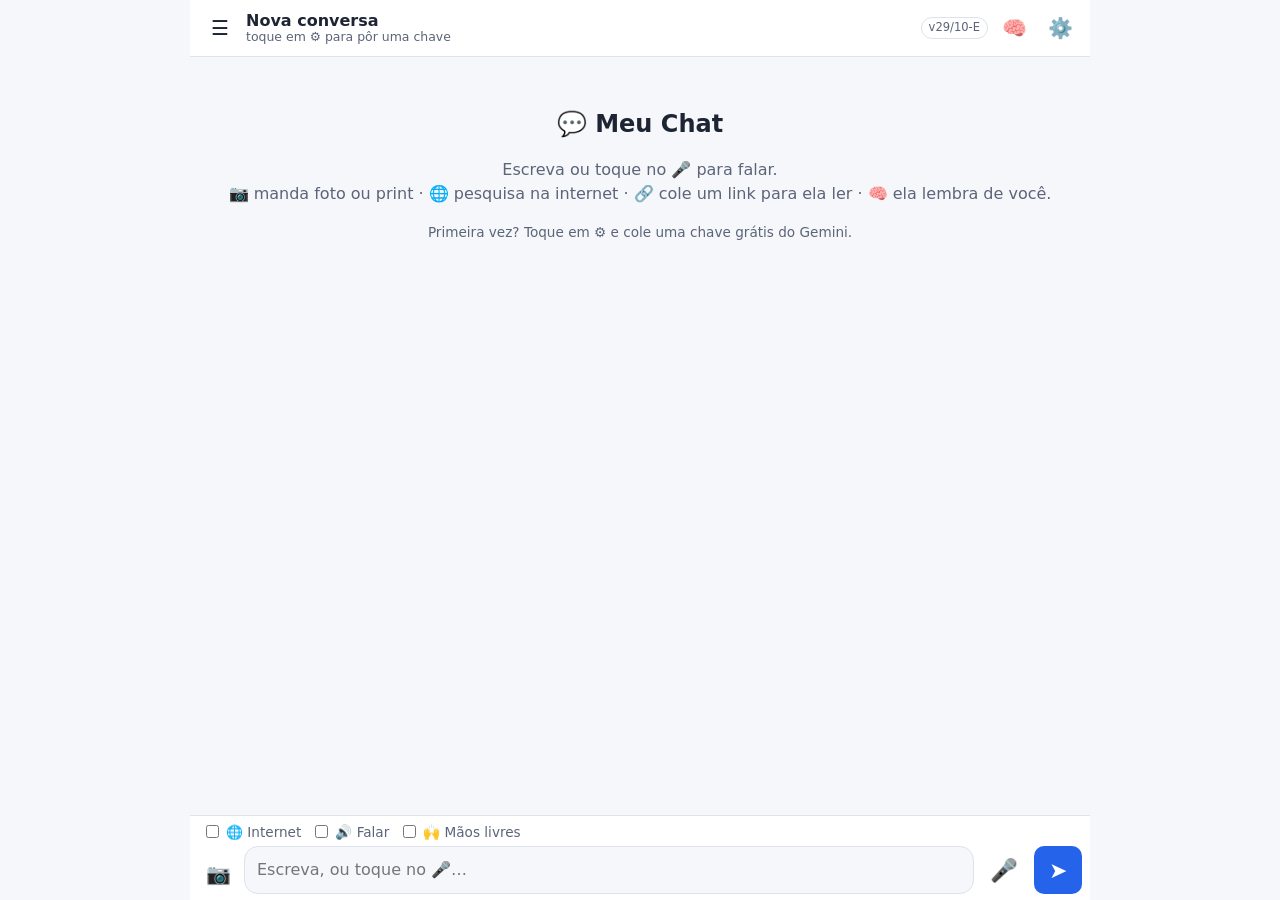
<file: index.html>
<!doctype html>
<html lang="pt-BR">
<head>
<meta charset="utf-8">
<meta name="viewport" content="width=device-width, initial-scale=1, viewport-fit=cover">
<title>Meu Chat</title>
<link rel="stylesheet" href="css/app.css">
  <!-- PWA:inicio (gerado pelo Mini SK — pode refazer no painel 📱 PWA) -->
  <link rel="manifest" href="manifest.json">
  <meta name="theme-color" content="#ffffff">
  <meta name="mobile-web-app-capable" content="yes">
  <meta name="apple-mobile-web-app-capable" content="yes">
  <meta name="apple-mobile-web-app-status-bar-style" content="black-translucent">
  <meta name="apple-mobile-web-app-title" content="Meu-Chat-29-">
  <link rel="icon" href="favicon.ico" sizes="any">
  <link rel="icon" href="icons/icon.svg" type="image/svg+xml">
  <link rel="apple-touch-icon" href="icons/apple-touch-icon.png">
  <script>
    if ('serviceWorker' in navigator && location.protocol.indexOf('http') === 0) {
      addEventListener('load', function () { navigator.serviceWorker.register('service-worker.js').catch(function (e) { console.warn('Service worker:', e); }); });
    }
  </script>
  <!-- PWA:fim -->
</head>
<body>
<div id="app">
  <header id="topo">
    <button class="ic" id="bt-conversas" title="Conversas" aria-label="Conversas">☰</button>
    <div id="titulo"><b id="tit-conversa">Meu Chat</b><span id="tit-ia" class="mudo"></span></div>
    <span class="chip" id="versao">v29/10-E</span>
    <button class="ic" id="bt-memoria" title="Memória" aria-label="Memória">🧠</button>
    <button class="ic" id="bt-config" title="Configurar" aria-label="Configurar">⚙️</button>
  </header>

  <main id="conversa" aria-live="polite"></main>

  <div id="anexos" hidden></div>
  <footer id="barra">
    <div class="linha-op">
      <label class="op" title="Pesquisar na internet antes de responder"><input type="checkbox" id="op-busca"> 🌐 Internet</label>
      <label class="op" title="Falar as respostas em voz natural"><input type="checkbox" id="op-falar"> 🔊 Falar</label>
      <label class="op" title="Conversa por voz: fala e escuta sem tocar"><input type="checkbox" id="op-maos"> 🙌 Mãos livres</label>
    </div>
    <div class="linha-in">
      <button class="ic" id="bt-foto" title="Mandar foto ou print" aria-label="Foto">📷</button>
      <input type="file" id="in-foto" accept="image/*" multiple hidden>
      <textarea id="entrada" rows="1" placeholder="Escreva, ou toque no 🎤…"></textarea>
      <button class="ic grande" id="bt-mic" title="Falar" aria-label="Microfone">🎤</button>
      <button class="ic grande primario" id="bt-enviar" title="Enviar" aria-label="Enviar">➤</button>
    </div>
  </footer>
</div>

<aside id="gaveta" class="painel" hidden>
  <div class="cab"><b>💬 Conversas</b><button class="ic" data-fechar>✕</button></div>
  <div class="linha"><button class="bt primario" id="bt-nova">＋ Nova conversa</button></div>
  <input class="campo" id="busca-conv" placeholder="Procurar nas conversas…">
  <div id="lista-conv"></div>
  <hr>
  <div class="linha"><button class="bt" id="bt-backup">⤓ Backup de tudo</button><button class="bt" id="bt-drive">📤 Drive</button><button class="bt" id="bt-restaurar">⤒ Restaurar</button></div>
  <input type="file" id="in-restaurar" accept=".json,application/json" hidden>
  <p class="mudo pequeno">Restaurar não apaga nada: o que for diferente entra ao lado.</p>
</aside>

<aside id="painel-memoria" class="painel" hidden>
  <div class="cab"><b>🧠 Memória</b><button class="ic" data-fechar>✕</button></div>
  <p class="mudo pequeno">Tudo aqui vai junto em TODA conversa. A IA também guarda sozinha o que for importante (aparece "🧠 guardei"). Uma coisa por linha. Pode editar e apagar.</p>
  <textarea class="campo" id="memoria-texto" rows="14" placeholder="Ex.: Meu nome é Maikon. Sou advogado em MG. Prefiro respostas curtas e em português simples."></textarea>
  <div class="linha"><button class="bt primario" id="bt-mem-salvar">💾 Salvar memória</button><span id="mem-status" class="mudo pequeno"></span></div>
</aside>

<aside id="painel-config" class="painel" hidden>
  <div class="cab"><b>⚙️ Configurar</b><button class="ic" data-fechar>✕</button></div>
  <div id="config-corpo"></div>
</aside>

<div id="previa" hidden>
  <div class="cab"><b id="previa-tit">👁 Prévia</b><span class="mudo pequeno" id="previa-tipo"></span><span style="flex:1"></span><button class="bt" id="previa-recarregar">⟳</button><button class="bt" id="previa-baixar">⤓</button><button class="ic" id="previa-fechar">✕</button></div>
  <iframe id="previa-quadro" sandbox="allow-scripts allow-forms allow-modals allow-popups" title="Prévia do código"></iframe>
  <div id="previa-erros" class="pequeno"></div>
</div>

<div id="aviso" hidden></div>

<script src="js/00-base.js"></script>
<script src="js/10-banco.js"></script>
<script src="js/20-provedores.js"></script>
<script src="js/30-memoria.js"></script>
<script src="js/40-voz.js"></script>
<script src="js/50-internet.js"></script>
<script src="js/60-previa.js"></script>
<script src="js/70-texto.js"></script>
<script src="js/80-chat.js"></script>
<script src="js/lib/cofre-arquivo.js"></script>
<script src="js/lib/guia-maikon.js"></script>
<script src="js/85-config.js"></script>
<script src="js/87-cofre.js"></script>
<script src="js/90-backup.js"></script>
<script src="js/99-app.js"></script>
</body>
</html>
</file>
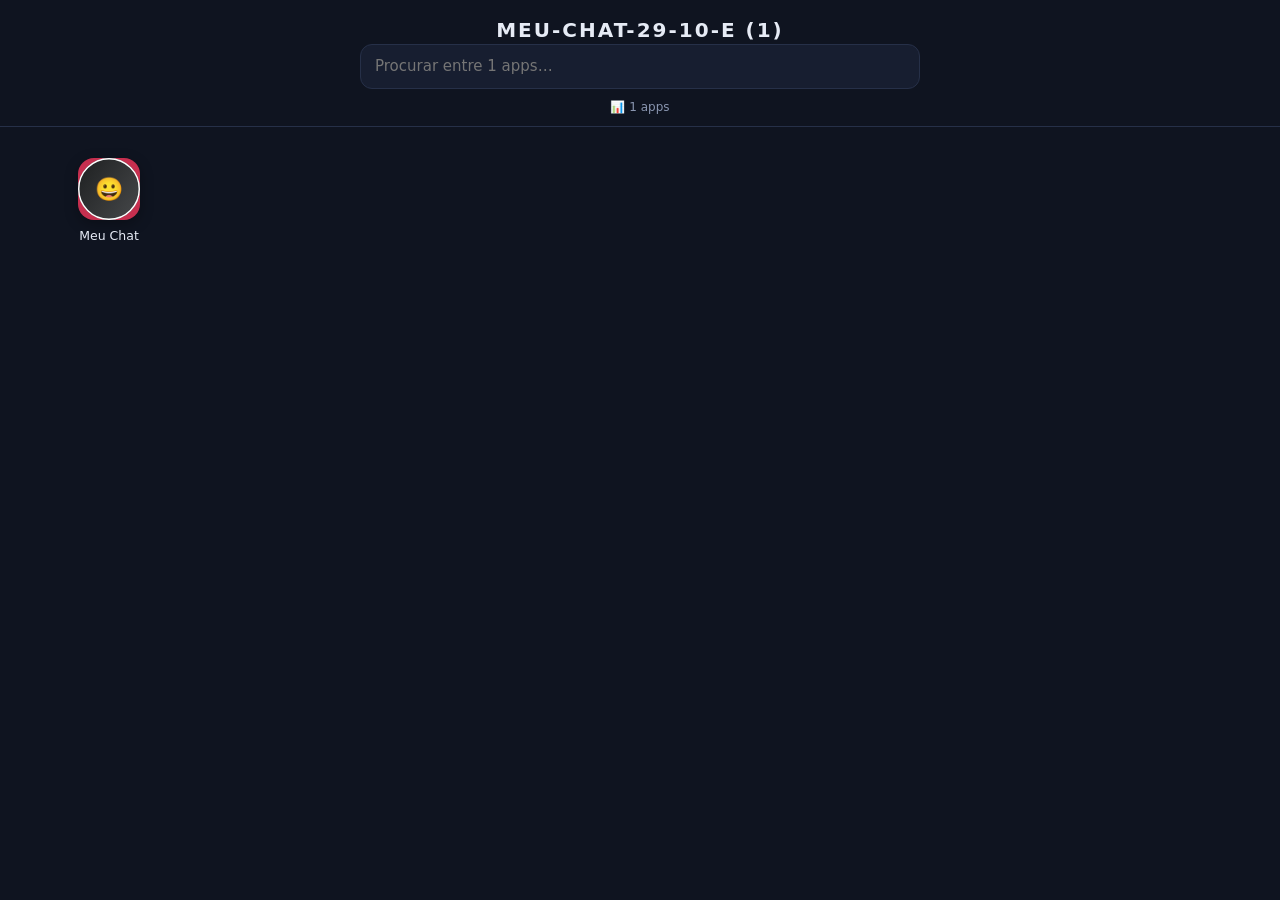
<file: hub.html>
<!doctype html>
<!-- SK-HUB -->
<html lang="pt-BR">
<head>
  <meta charset="utf-8">
  <meta name="viewport" content="width=device-width, initial-scale=1, viewport-fit=cover">
  <title>Meu-Chat-29-10-E (1)</title>
  <style>
    :root{--bg:#0f1420;--card:#171e30;--line:#263048;--tx:#e6ebf5;--mut:#8a96b0;--acc:#4f8cff}
    *{box-sizing:border-box}body{margin:0;background:var(--bg);color:var(--tx);font:15px/1.4 system-ui,-apple-system,"Segoe UI",Roboto,sans-serif;padding:env(safe-area-inset-top) 0 24px}
    header{position:sticky;top:0;background:var(--bg);padding:16px 16px 10px;z-index:2;border-bottom:1px solid var(--line);text-align:center}
    .logo{width:72px;height:72px;border-radius:50%;margin:0 auto 10px;display:grid;place-items:center;background:var(--acc);color:var(--bg);font:bold 34px Georgia,serif;box-shadow:0 0 30px color-mix(in srgb,var(--acc) 35%,transparent);border:2px solid #fff}
    h1{margin:0;font-size:20px;letter-spacing:2px;text-transform:uppercase}.sub{color:var(--acc);font-size:12px;letter-spacing:2px;margin:4px 0 10px}
    input{width:100%;max-width:560px;padding:11px 14px;border-radius:12px;border:1px solid var(--line);background:var(--card);color:var(--tx);font:inherit}
    .grid{display:grid;grid-template-columns:repeat(auto-fill,minmax(96px,1fr));gap:12px;padding:16px;max-width:1200px;margin:0 auto}
    a.app{display:flex;flex-direction:column;align-items:center;gap:8px;text-decoration:none;color:var(--tx);padding:14px 6px;border-radius:14px;border:1px solid transparent;transition:.15s}
    a.app:hover,a.app:focus{background:var(--card);border-color:var(--line);outline:none;transform:translateY(-2px)}
    .ic{width:62px;height:62px;border-radius:16px;display:grid;place-items:center;font-weight:800;font-size:23px;color:#fff;overflow:hidden;box-shadow:0 4px 14px rgba(0,0,0,.3)}
    .ic.em{background:var(--card)!important;border:1px solid var(--line);font-size:32px}
    .ic img{width:100%;height:100%;object-fit:cover}
    .nm{font-size:12.5px;text-align:center;line-height:1.25;word-break:break-word;display:-webkit-box;-webkit-line-clamp:2;-webkit-box-orient:vertical;overflow:hidden}
    .ds{font-size:10.5px;color:var(--mut);text-align:center}
    .vazio{color:var(--mut);padding:30px 16px;text-align:center;grid-column:1/-1}
    .info{text-align:center;color:var(--mut);font-size:12px;margin-top:10px}
    .links{display:flex;gap:10px;justify-content:center;flex-wrap:wrap;padding:0 16px}
    .links a{color:var(--tx);text-decoration:none;font-size:13px;padding:9px 16px;border:1px solid var(--line);border-radius:30px}
    .links a:hover{background:var(--acc);color:var(--bg)}
    #inst{position:fixed;right:16px;bottom:16px;padding:13px 20px;border:0;border-radius:40px;background:var(--acc);color:var(--bg);font-weight:bold;font-size:15px;box-shadow:0 6px 20px rgba(0,0,0,.4);display:none;cursor:pointer}
  </style>
  <!-- PWA:inicio (gerado pelo Mini SK — pode refazer no painel 📱 PWA) -->
  <link rel="manifest" href="hub.webmanifest">
  <meta name="theme-color" content="#0f1420">
  <meta name="mobile-web-app-capable" content="yes">
  <meta name="apple-mobile-web-app-capable" content="yes">
  <meta name="apple-mobile-web-app-status-bar-style" content="black-translucent">
  <meta name="apple-mobile-web-app-title" content="Meu-Chat-29-">
  <link rel="icon" href="favicon.ico" sizes="any">
  <link rel="icon" href="icons/icon.svg" type="image/svg+xml">
  <link rel="apple-touch-icon" href="icons/apple-touch-icon.png">
  <script>
    if ('serviceWorker' in navigator && location.protocol.indexOf('http') === 0) {
      addEventListener('load', function () { navigator.serviceWorker.register('service-worker.js').catch(function (e) { console.warn('Service worker:', e); }); });
    }
  </script>
  <!-- PWA:fim -->
</head>
<body>
  <header><h1>Meu-Chat-29-10-E (1)</h1><input id="q" type="search" placeholder="Procurar entre 1 apps…" autocomplete="off"><div class="info" id="info"></div></header>
  <main class="grid" id="g"></main>
  <button id="inst">📥 Instalar app</button>
  <script>
    // Lista gravada pelo Mini SK — está DENTRO deste arquivo, não no navegador.
    // Funciona igual em qualquer celular e depois de instalar.
    var APPS = [
 {
  "n": "Meu Chat",
  "d": "",
  "u": "index.html",
  "i": "icons/icon.svg",
  "e": "",
  "c": "hsl(347 62% 48%)",
  "l": "MC"
 }
];
    var g = document.getElementById('g'), q = document.getElementById('q');
    function rec(){ try { return JSON.parse(localStorage.getItem('hub-recentes') || '[]'); } catch (e) { return []; } }
    function esc(s){ return String(s).replace(/[&<>"]/g, function(c){ return {'&':'&amp;','<':'&lt;','>':'&gt;','"':'&quot;'}[c]; }); }
    function card(a){ var ic = a.e ? '<span class="ic em">' + esc(a.e) + '</span>' : '<span class="ic" style="background:' + a.c + '">' + (a.i ? '<img src="' + esc(a.i) + '" alt="" loading="lazy" onerror="this.parentNode.textContent=\'' + esc(a.l) + '\'">' : esc(a.l)) + '</span>';
      return '<a class="app" href="' + esc(a.u) + '" data-u="' + esc(a.u) + '">' + ic + '<span class="nm">' + esc(a.n) + '</span>' + (a.d ? '<span class="ds">' + esc(a.d) + '</span>' : '') + '</a>'; }
    function show(){ var t = q.value.trim().toLowerCase(); var r = rec(); var list = APPS.filter(function(a){ return !t || (a.n + ' ' + a.d + ' ' + a.u).toLowerCase().indexOf(t) >= 0; });
      if (!t) list.sort(function(a,b){ var x = r.indexOf(a.u), y = r.indexOf(b.u); return (x < 0 ? 999 : x) - (y < 0 ? 999 : y); });
      g.innerHTML = list.map(card).join('') || '<p class="vazio">Nada encontrado.</p>';
      document.getElementById('info').textContent = '📊 ' + APPS.length + ' apps' + (!t && r.length ? ' · os usados por último aparecem primeiro' : ''); }
    g.addEventListener('click', function(e){ var a = e.target.closest('a.app'); if (!a) return; var r = rec().filter(function(u){ return u !== a.dataset.u; }); r.unshift(a.dataset.u); try { localStorage.setItem('hub-recentes', JSON.stringify(r.slice(0, 30))); } catch (e) {} });
    q.addEventListener('input', show); show();
    var ev; addEventListener('beforeinstallprompt', function(e){ e.preventDefault(); ev = e; document.getElementById('inst').style.display = 'block'; });
    document.getElementById('inst').onclick = function(){ if (ev) { ev.prompt(); ev = null; this.style.display = 'none'; } };
  </script>
</body>
</html>
</file>
<file: css/app.css>
:root { --bg:#0f172a; --bg2:#16213a; --bg3:#1e2a47; --tx:#e6edf8; --mu:#9fb0cc; --li:#2b3a5c; --pri:#3b82f6; --ok:#34d399; --er:#f87171; --eu:#1d4ed8; }
@media (prefers-color-scheme: light) { :root:not([data-tema="escuro"]) { --bg:#f6f7fb; --bg2:#ffffff; --bg3:#eef2f9; --tx:#1d2433; --mu:#5b6478; --li:#dde2ec; --pri:#2563eb; --ok:#0f7a52; --er:#b42318; --eu:#2563eb; } }
:root[data-tema="escuro"] { --bg:#0f172a; --bg2:#16213a; --bg3:#1e2a47; --tx:#e6edf8; --mu:#9fb0cc; --li:#2b3a5c; --pri:#3b82f6; --ok:#34d399; --er:#f87171; --eu:#1d4ed8; }
* { box-sizing: border-box; }
[hidden] { display: none !important; }
html, body { margin:0; height:100%; background:var(--bg); color:var(--tx); font:16px/1.5 system-ui,-apple-system,"Segoe UI",Roboto,sans-serif; }
#app { display:flex; flex-direction:column; height:100dvh; max-width:900px; margin:0 auto; }
#topo { display:flex; align-items:center; gap:6px; padding:8px 10px; padding-top:max(8px, env(safe-area-inset-top)); background:var(--bg2); border-bottom:1px solid var(--li); }
#titulo { flex:1; min-width:0; display:flex; flex-direction:column; line-height:1.2; }
#titulo b, #titulo span { white-space:nowrap; overflow:hidden; text-overflow:ellipsis; }
#tit-ia { font-size:.78rem; }
.mudo { color:var(--mu); } .pequeno { font-size:.85rem; }
.chip { font-size:.72rem; padding:1px 7px; border:1px solid var(--li); border-radius:99px; color:var(--mu); }
.ic { background:none; border:0; color:var(--tx); font-size:1.25rem; width:40px; height:40px; border-radius:10px; cursor:pointer; flex-shrink:0; }
.ic:active { background:var(--bg3); }
.ic.grande { width:48px; height:48px; font-size:1.4rem; }
.ic.primario { background:var(--pri); color:#fff; }
.ic.ouvindo { background:var(--er); color:#fff; animation:pulsa 1s infinite; }
@keyframes pulsa { 50% { opacity:.6; } }
.bt { background:var(--bg3); color:var(--tx); border:1px solid var(--li); border-radius:10px; padding:8px 12px; font-size:.95rem; cursor:pointer; }
.bt.primario { background:var(--pri); border-color:var(--pri); color:#fff; }
.bt.peq { padding:4px 9px; font-size:.82rem; }
.bt:disabled { opacity:.5; }
.campo { width:100%; background:var(--bg); color:var(--tx); border:1px solid var(--li); border-radius:10px; padding:9px; font:inherit; }
.linha { display:flex; gap:8px; flex-wrap:wrap; align-items:center; margin:8px 0; }
#conversa { flex:1; overflow-y:auto; padding:12px 10px 20px; -webkit-overflow-scrolling:touch; }
.msg { margin:8px 0; display:flex; flex-direction:column; }
.msg .bolha { padding:10px 12px; border-radius:14px; max-width:100%; overflow-wrap:anywhere; }
.msg.eu { align-items:flex-end; } .msg.eu .bolha { background:var(--eu); color:#fff; border-bottom-right-radius:4px; max-width:88%; white-space:pre-wrap; }
.msg.ia .bolha { background:var(--bg2); border:1px solid var(--li); border-bottom-left-radius:4px; }
.msg .info { font-size:.75rem; color:var(--mu); margin:2px 6px; display:flex; gap:6px; flex-wrap:wrap; align-items:center; }
.msg .info button { background:none; border:0; color:var(--mu); cursor:pointer; font-size:.85rem; padding:2px 4px; }
.msg img.anexo { max-width:180px; max-height:180px; border-radius:10px; margin:4px 0; display:block; }
.bolha p { margin:.4em 0; } .bolha ul, .bolha ol { margin:.4em 0; padding-left:1.4em; }
.bolha h1, .bolha h2, .bolha h3 { font-size:1.05rem; margin:.6em 0 .3em; }
.bolha a { color:var(--pri); }
.bolha code { background:var(--bg3); padding:1px 5px; border-radius:5px; font-size:.9em; }
.codigo { margin:8px 0; border:1px solid var(--li); border-radius:10px; overflow:hidden; }
.codigo .cab-cod { display:flex; gap:4px; align-items:center; padding:4px 6px; background:var(--bg3); font-size:.8rem; flex-wrap:wrap; }
.codigo pre { margin:0; padding:10px; overflow:auto; max-height:340px; font:13px/1.45 ui-monospace,Consolas,monospace; background:var(--bg); }
.fontes { font-size:.8rem; margin-top:6px; border-top:1px dashed var(--li); padding-top:6px; }
.fontes a { display:block; overflow:hidden; text-overflow:ellipsis; white-space:nowrap; }
.guardei { font-size:.8rem; color:var(--ok); margin-top:6px; }
.digitando::after { content:'▍'; animation:pulsa 1s infinite; }
#barra { background:var(--bg2); border-top:1px solid var(--li); padding:6px 8px; padding-bottom:max(6px, env(safe-area-inset-bottom)); }
.linha-op { display:flex; gap:10px; flex-wrap:wrap; font-size:.85rem; color:var(--mu); padding:0 4px 4px; }
.op { display:flex; gap:4px; align-items:center; }
.linha-in { display:flex; gap:6px; align-items:flex-end; }
#entrada { flex:1; min-width:0; resize:none; max-height:40vh; background:var(--bg); color:var(--tx); border:1px solid var(--li); border-radius:14px; padding:11px 12px; font:inherit; }
#anexos { display:flex; gap:6px; padding:6px 10px; background:var(--bg2); flex-wrap:wrap; }
#anexos .mini { position:relative; } #anexos img { width:58px; height:58px; object-fit:cover; border-radius:8px; }
#anexos .mini button { position:absolute; top:-6px; right:-6px; background:var(--er); color:#fff; border:0; border-radius:50%; width:20px; height:20px; font-size:12px; cursor:pointer; }
.painel { position:fixed; inset:0 auto 0 0; width:min(420px, 100%); background:var(--bg2); border-right:1px solid var(--li); z-index:20; overflow-y:auto; padding:10px 12px 30px; box-shadow:0 0 40px rgba(0,0,0,.45); }
#painel-config, #painel-memoria { inset:0 0 0 auto; border-right:0; border-left:1px solid var(--li); }
.painel .cab { display:flex; align-items:center; justify-content:space-between; position:sticky; top:-10px; background:var(--bg2); padding:6px 0; z-index:1; }
.conv-item { display:flex; align-items:center; gap:6px; padding:8px; border-radius:10px; cursor:pointer; border:1px solid transparent; }
.conv-item:hover, .conv-item.on { background:var(--bg3); border-color:var(--li); }
.conv-item .nome { flex:1; min-width:0; } .conv-item .nome div { white-space:nowrap; overflow:hidden; text-overflow:ellipsis; }
.cartao { border:1px solid var(--li); border-radius:12px; padding:10px; margin:10px 0; background:var(--bg); }
.cartao h3 { margin:0 0 6px; font-size:1rem; }
.chave { display:flex; gap:6px; align-items:center; margin:4px 0; }
.chave code { flex:1; min-width:0; overflow:hidden; text-overflow:ellipsis; }
#previa { position:fixed; inset:0; z-index:30; background:var(--bg); display:flex; flex-direction:column; }
#previa .cab { display:flex; gap:6px; align-items:center; padding:8px; background:var(--bg2); border-bottom:1px solid var(--li); }
#previa-quadro { flex:1; border:0; background:#fff; width:100%; }
#previa-erros { max-height:30vh; overflow:auto; background:var(--bg2); }
#previa-erros div { padding:4px 8px; color:var(--er); border-top:1px solid var(--li); white-space:pre-wrap; }
#aviso { position:fixed; left:50%; bottom:110px; transform:translateX(-50%); background:var(--bg3); color:var(--tx); border:1px solid var(--li); padding:10px 14px; border-radius:12px; z-index:40; max-width:92vw; box-shadow:0 6px 24px rgba(0,0,0,.35); }
#aviso.erro { border-color:var(--er); } #aviso.ok { border-color:var(--ok); }
hr { border:0; border-top:1px solid var(--li); margin:12px 0; }
select.campo { padding:8px; }
.vazio { text-align:center; color:var(--mu); padding:30px 16px; }
.vazio h2 { color:var(--tx); margin:.3em 0; }
</file>
